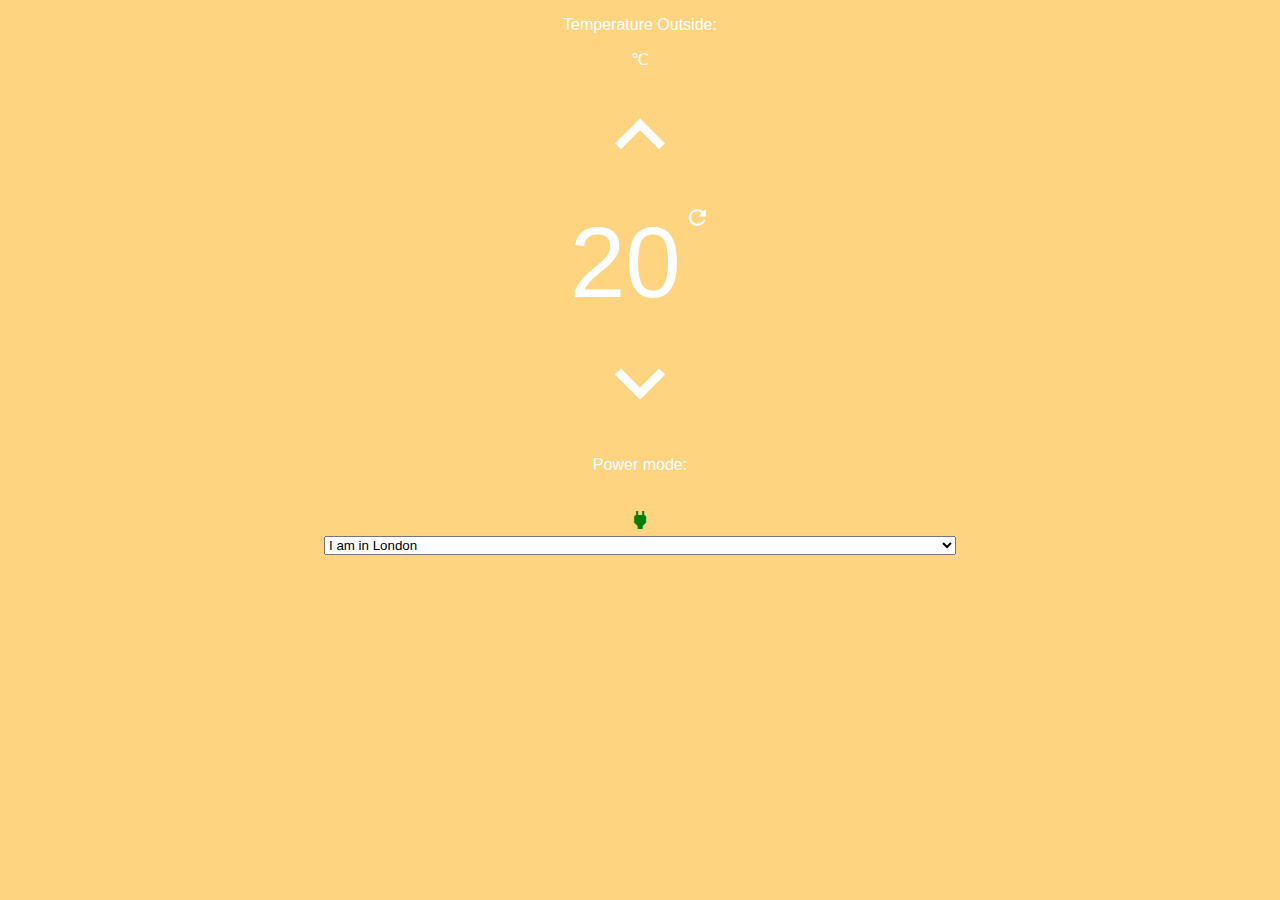
<file: thermostat.html>
<!DOCTYPE html>
<html>
<head>
  <meta charset="UTF-8">
  <title>Thermostat</title>
<link rel="stylesheet" type="text/css" href="style.css">
  <link rel="stylesheet" href="https://maxcdn.bootstrapcdn.com/bootstrap/3.3.6/css/bootstrap.min.css" integrity="sha384-1q8mTJOASx8j1Au+a5WDVnPi2lkFfwwEAa8hDDdjZlpLegxhjVME1fgjWPGmkzs7" crossorigin="anonymous">
  <link href="https://fonts.googleapis.com/icon?family=Material+Icons"rel="stylesheet">
</head>

<body>
  <div class="row">

    <div class="col-md-4">
      <p style="color:white">Temperature Outside:<p><span id="weatherTemp"></span>&#x2103</p></p>
    </div>

    <div class="col-md-4">
      <div id="increase" style="cursor:">
        <i  class="material-icons" style="font-size:100px; color:#FFFFFF">keyboard_arrow_up</i>
      </div>
      <p>
        <span id="temperature" style="font-size:100px; color:#FFFFFF"></span>
        <i id="reset" class="material-icons vcenter" style="font-size:25px; color:#FFFFFF">refresh</i>
      </p>
      <div>
        <i id="decrease" class="material-icons" style="font-size:100px; color:#FFFFFF">keyboard_arrow_down</i>
      </div>
    </div>

    <div class="col-md-4">
      <p style="color:white">Power mode:</p><br>
      <i id="powerSaveSwitch" class="material-icons">power</i>
    </div>

  </div>

  <div align="center">
    <form>
      <select style="width:50%" class="form-control" name="cities">
        <option value="2643743">I am in London</option>
        <option value="2673730">I am in Stockholm</option>
        <option value="7839805">I am in Melbourne</option>
        <option value="2649808">I am in Exeter</option>
        <option value="4736134">I am in Texas City</option>
      </select>
    </form>
  </div>


  <script src="src/thermostat.js"></script>
  <script src="jquery.js"></script>
  <script src="thermostatJQuery.js"></script>

</body>
</html>
</file>
<file: style.css>
body {
    font-family: 'HelveticaNeue-Light', 'Helvetica Neue Light', 'Helvetica Neue', Helvetica, Arial, 'Lucida Grande', sans-serif;
    color: white;
    text-align: center;
}

.vcenter {
  display: inline-block;
  vertical-align: top;
  float: none;
}
</file>
